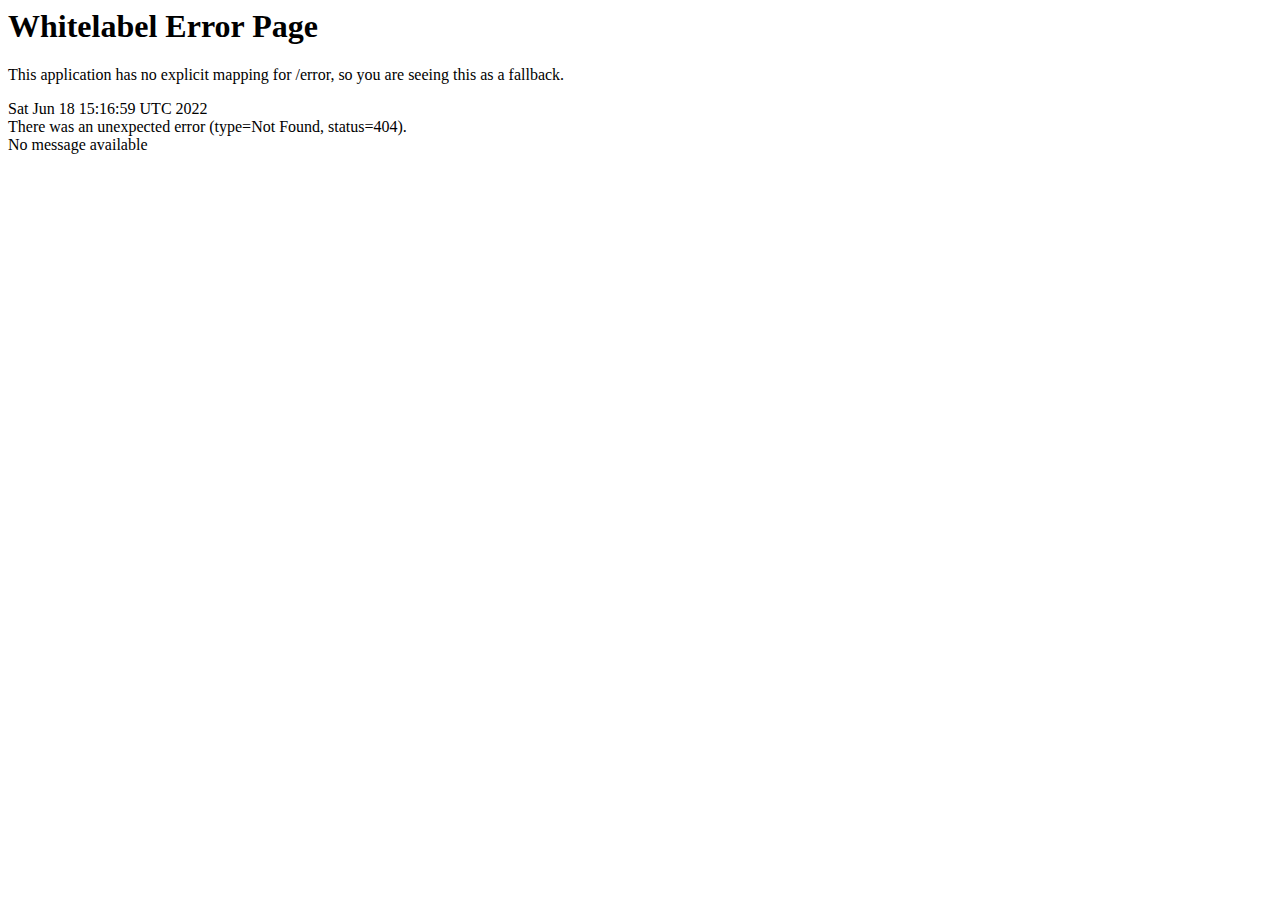
<file: src/main/resources/static/admin/img/layers-2x.html>
<html><body><h1>Whitelabel Error Page</h1><p>This application has no explicit mapping for /error, so you are seeing this as a fallback.</p><div id='created'>Sat Jun 18 15:16:59 UTC 2022</div><div>There was an unexpected error (type=Not Found, status=404).</div><div>No message available</div></body></html>
</file>
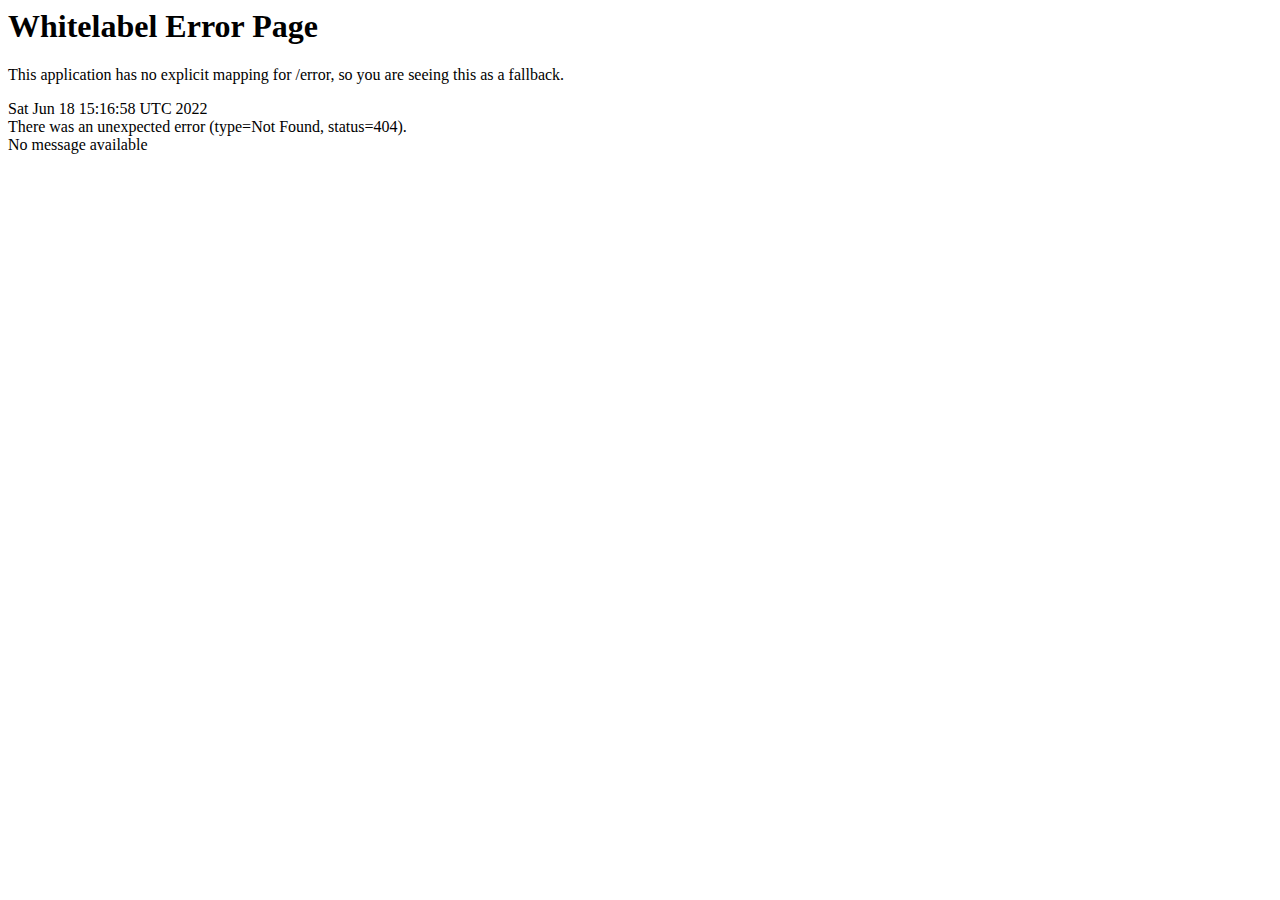
<file: src/main/resources/static/admin/img/layers.html>
<html><body><h1>Whitelabel Error Page</h1><p>This application has no explicit mapping for /error, so you are seeing this as a fallback.</p><div id='created'>Sat Jun 18 15:16:58 UTC 2022</div><div>There was an unexpected error (type=Not Found, status=404).</div><div>No message available</div></body></html>
</file>
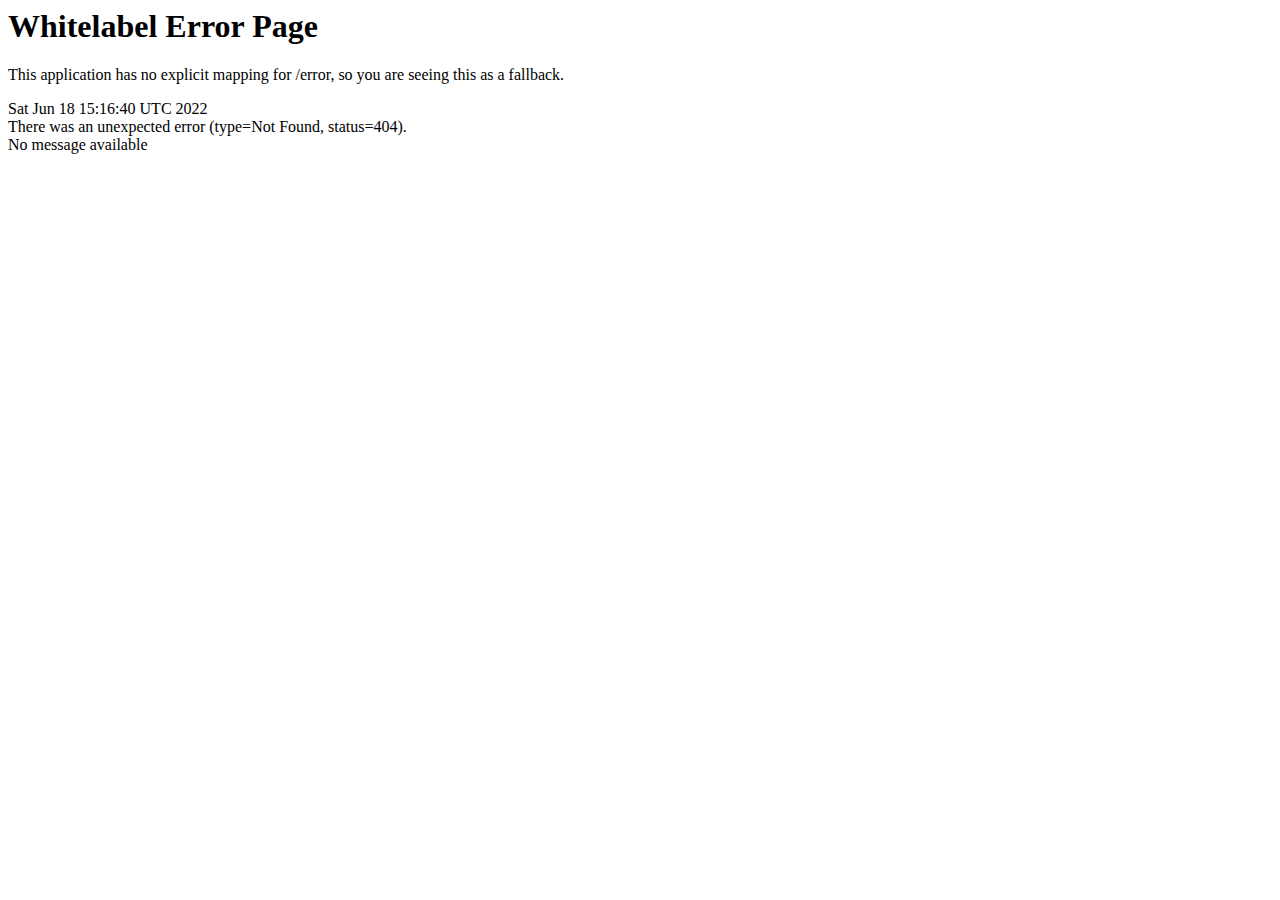
<file: src/main/resources/static/admin/img/sprite-skin-flat.html>
<html><body><h1>Whitelabel Error Page</h1><p>This application has no explicit mapping for /error, so you are seeing this as a fallback.</p><div id='created'>Sat Jun 18 15:16:40 UTC 2022</div><div>There was an unexpected error (type=Not Found, status=404).</div><div>No message available</div></body></html>
</file>
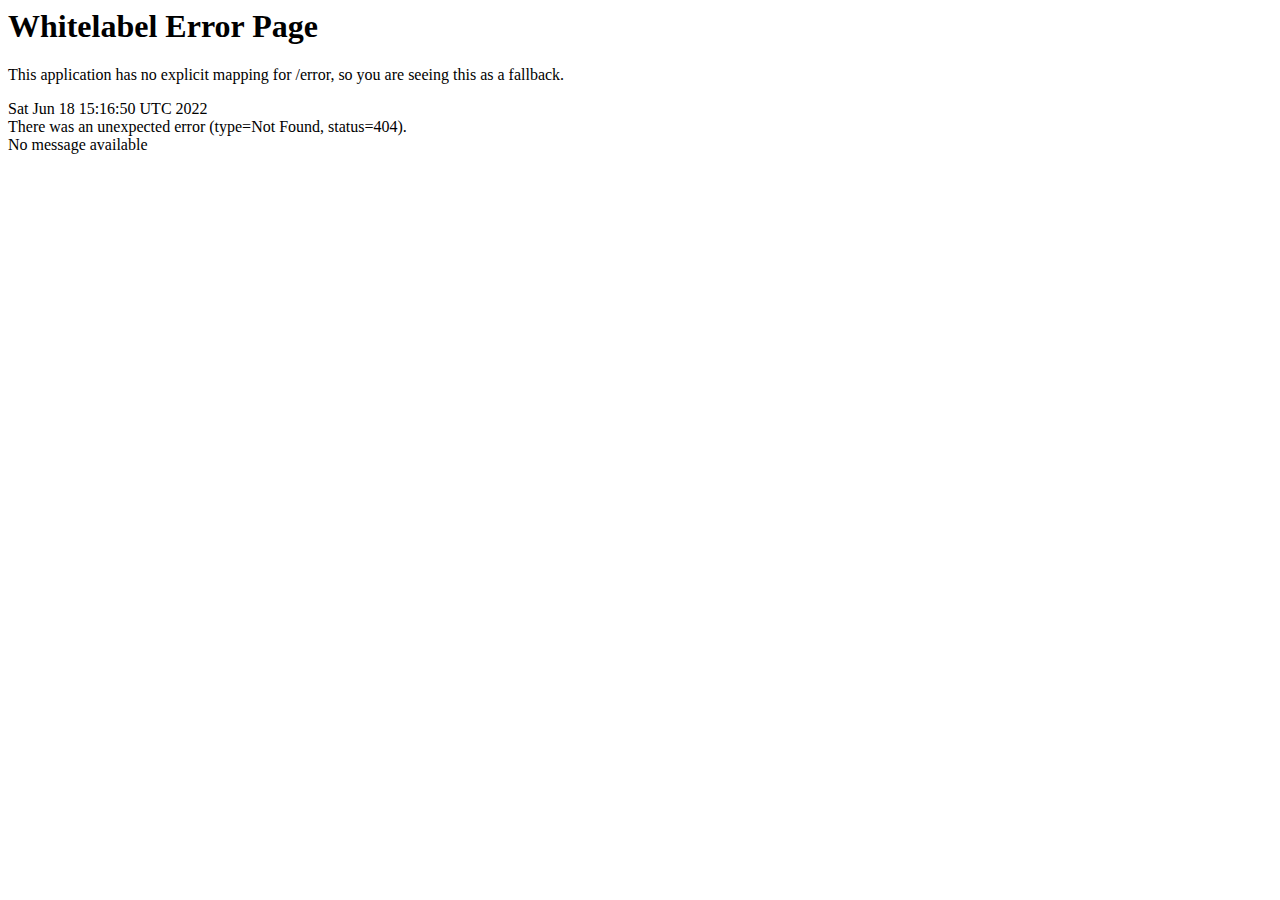
<file: src/main/resources/static/admin/assets/img/ipad.html>
<html><body><h1>Whitelabel Error Page</h1><p>This application has no explicit mapping for /error, so you are seeing this as a fallback.</p><div id='created'>Sat Jun 18 15:16:50 UTC 2022</div><div>There was an unexpected error (type=Not Found, status=404).</div><div>No message available</div></body></html>
</file>
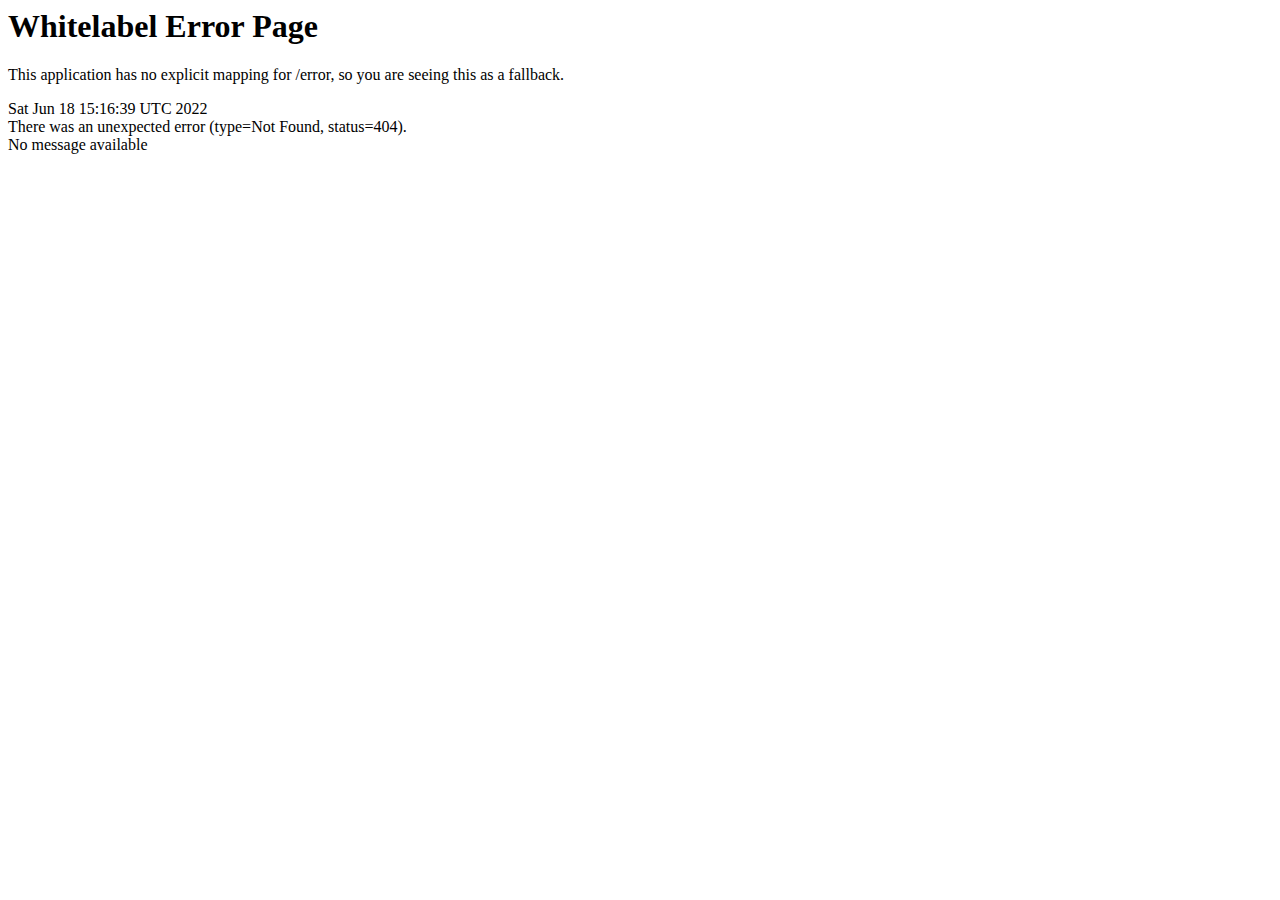
<file: src/main/resources/static/admin/styles/images/layers.html>
<html><body><h1>Whitelabel Error Page</h1><p>This application has no explicit mapping for /error, so you are seeing this as a fallback.</p><div id='created'>Sat Jun 18 15:16:39 UTC 2022</div><div>There was an unexpected error (type=Not Found, status=404).</div><div>No message available</div></body></html>
</file>
